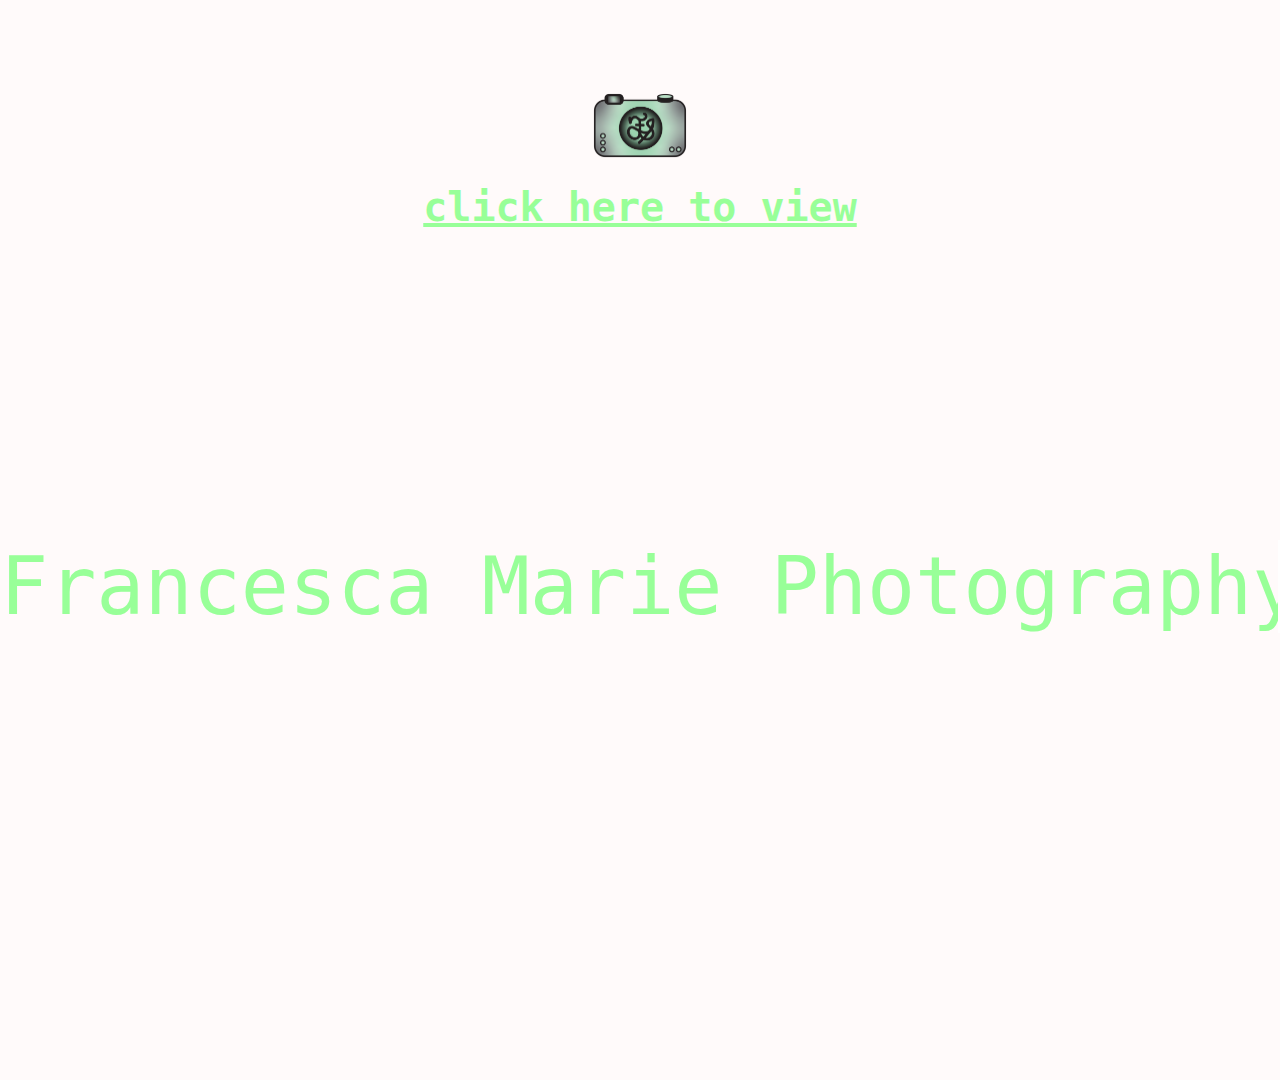
<file: index.html>
<!DOCTYPE html>
<html lang="en">

<head>
  <meta name="viewport" content="width=device-width, initial-scale=1">
  <meta http-equiv="refresh" content="8">
  <link rel="stylesheet" type="text/css" href="style.css">
  <title>Hello</title>
  <link rel = "icon" href =  "./assets/logo1.png"  type = "image/x-icon">
</head>

<body>


  <section>

<p class="line-1 anim-typewriter">Francesca Marie Photography</p>

<img src="assets/logo.png" class= "image1">

  <h1><a href="Homepage.html">click here to view</a></h1>

  </section>


</script>

</body>

</html>
</file>
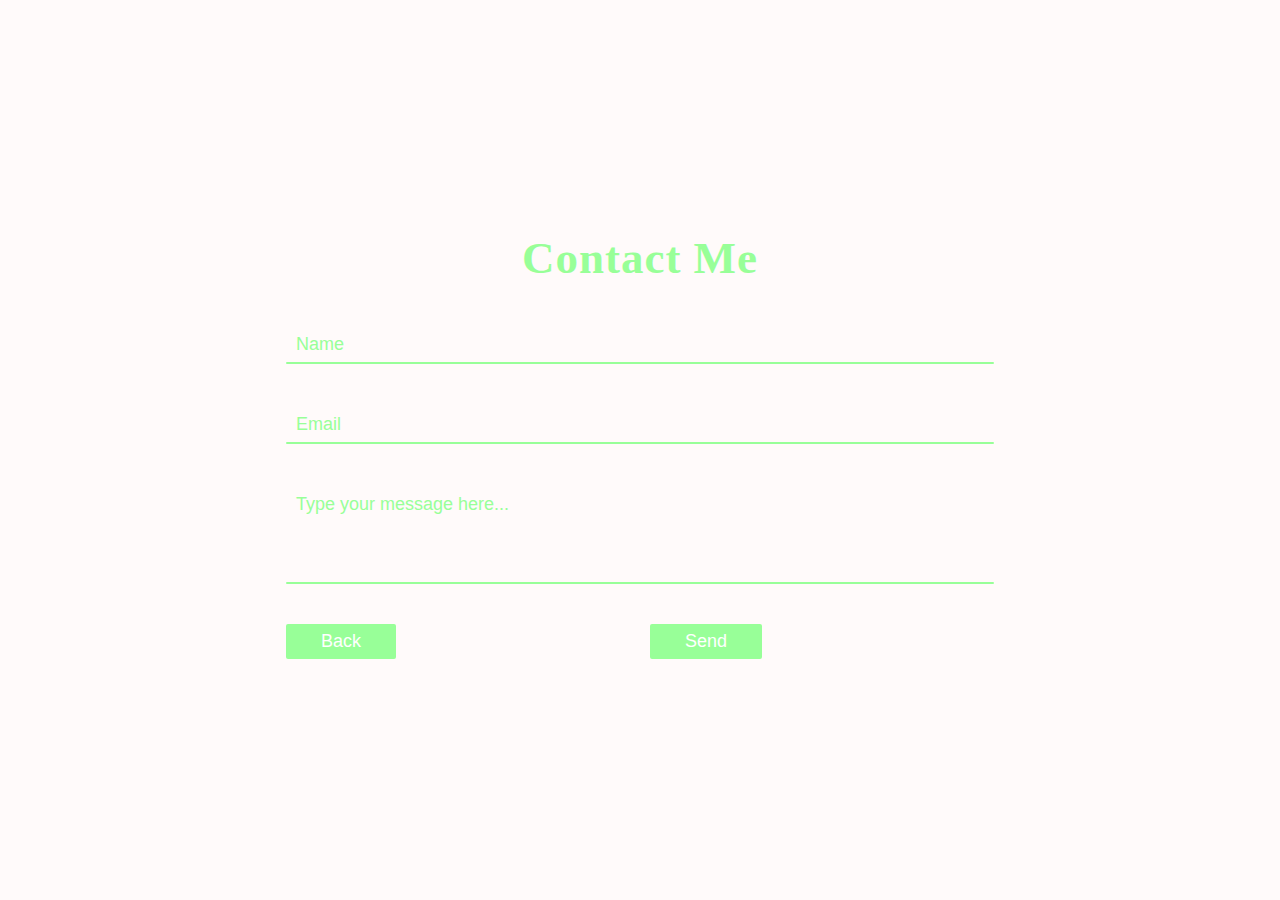
<file: Contact.html>
<!DOCTYPE html>
<html lang="en">

<head>
  <meta charset="utf-8">
  <meta name="viewport" content="width=device-width, initial-scale=1">
  <link rel="stylesheet" type="text/css" href="Contact.css">
  <title>Contact</title>
  <link rel = "icon" href =  "assets/logo.png"  type = "image/x-icon">
</head>
<body>

  <div class="container">
    <h2>Contact Me</h2>
     <div class="row100">
       <div class="col">
         <div class="inputBox">
          <input type="text" name="" required="required">
          <span class="text">Name</span>
          <span class="line"></span>
        </div>
      </div>
    </div>
       <div class="row100">
         <div class="col">
           <div class="inputBox">
            <input type="text" name="" required="required">
            <span class="text">Email</span>
            <span class="line"></span>
          </div>
        </div>
      </div>
        <div class="row100">
          <div class="col">
            <div class="inputBox textarea">
             <textarea required="required"></textarea>
             <span class="text">Type your message here...</span>
             <span class="line"></span>
           </div>
         </div>
       </div>

       <div class="buttons">
       <div class="row100">
         <div class="col">
           <button onclick="window.location.href ='about.html';">Back</button>
         </div>
         <div class="col">
           <input type="submit" value="Send">
         </div>
       </div>
       </div>
  </div>


</script>

</body>

</html>
</file>
<file: style.css>
html,
body {
  margin: 0;
  padding: 0;
}

section{
 position:absolute;
 top:0;
 left:0;
 width:100%;
 height:1080px;
 box-sizing:border-box;
 padding:0px;
}

@font-face {
  font-weight: normal;
  font-style: normal;
}

@keyframes appear {
  0%{
    opacity: 0;
  }
  25%{
    opacity: 0;
  }
  50%{
    opacity: 0;
  }
  75%{
    opacity: 1;
  }
}

html{
  min-height: 100%;
  overflow: hidden;
}

.image1 {
  animation: appear 7s;
  width: 93.625px;
  height: 65.125px;
}

body{
  height: calc(100vh - 8em);
  /* padding: 4em; */
  color: rgba(255,255,255,.75);
  font-family: 'Anonymous Pro', monospace;
  background-color: rgb(25,25,25);
}
.line-1{
    position: relative;
    top: 50%;
    width: 100%;
    margin: 0 auto;
    border-right: 2px solid white;
    font-size: 180%;
    text-align: center;
    white-space: nowrap;
    overflow: hidden;
}

a{
  font-size: 40px;
  animation: appear 8s;
  color:#98ff98;
}

/* body {
  font-family: "impact";
  font-weight: bold;
  background-color: snow;
  color: #98ff98;
  text-align: center;
  font-size: 50px;
} */

/* Global */
html{
  min-height: 100%;
  overflow: hidden;
}

body{
  text-align: center;
  height: calc(100vh - 8em);
  /* padding: 4em; */
  background-color: snow;
  color: #98ff98;
  font-family: 'monospace';
}
.line-1{
    position: center;
    top: 50%;
    width: auto;
    border-right: 2px solid rgba(255,255,255,.75);
    font-size: 500%;
    text-align: center;
    white-space: nowrap;
    overflow: hidden;
}

/* Animation */
.anim-typewriter{
  animation: typewriter 4s steps(44) 1s 1 normal both,
             blinkTextCursor 500ms steps(44) infinite normal;
}
@keyframes typewriter{
  from{width: 0;}
  to{width: 16em;}
}
@keyframes blinkTextCursor{
  from{border-right-color: white;}
  to{border-right-color: transparent;}
}

span {
  font-family: "monospace";
  color: #98ff98;
  text-align: center;
  font-size: 12px;
}
</file>
<file: Contact.css>
*{
  margin: 0;
  padding: 0;
  box-sizing: border-box;
  font-family: 'Roboto Condensed', sans-serif;
}

body{
  display: flex;
  justify-content:center;
  align-items: center;
  min-height: 100vh;
  background: snow;
}

.container
{
  width: 60%;
  padding: 20px;
}

.container h2
{
  font-family: 'Bebas Neue', cursive;
  letter-spacing: 1px;
  width:100%;
  color:#98ff98;
  font-size: 45px;
  text-align: center;
  margin-bottom: 10px;
}

.container .row100{
  position: relative;
  width: 100%;
  display: grid;
  grid-template-columns: repeat(auto-fit,minmax(300px,1fr));
}

.container .row100 .col{
  position: relative;
  width: 100%;
  padding: 0 10px;
  margin: 30px 0 10px;
  transition: 0.5s
}

.container .row100 .inputBox{
  position: relative;
  width: 100%;
  height: 40px;
  color: #98ff98;
}

.container .row100 .inputBox input,
.container .row100 .inputBox.textarea textarea{
  position: absolute;
  width: 100%;
  height: 100%;
  background: transparent;
  box-shadow: none;
  border: none;
  outline: none;
  font-size: 18px;
  padding: 0 10px;
  z-index: 1;
  color: #fff;
}

.container .row100 .inputBox .text{
  position: absolute;
  top: 0;
  left: 0;
  line-height: 40px;
  font-size: 18px;
  padding: 0 10px;
  display: block;
  transition: 0.5s;
  pointer-events: none;
}

.container .row100 .inputBox input:focus + .text,
.container .row100 .inputBox input:valid + .text{
  top: -35px;
  left: -10px;
}

.container .row100 .inputBox .line{
  position: absolute;
  bottom:0;
  display: block;
  width: 100%;
  height: 2px;
  background: #98ff98;
  transition: 0.5s;
  border-radius: 2px;
  pointer-events: none;
}

.container .row100 .inputBox input:focus ~ .line,
.container .row100 .inputBox input:valid ~ .line{
  height: 100%;
}

.container .row100 .inputBox.textarea{
  position: relative;
  width: 100%;
  height: 100px;
  padding: 10px 0;
}

.container .row100 .inputBox.textarea textarea{
  height: 100%;
  resize: none;
}


.container .row100 .inputBox textarea:focus + .text,
.container .row100 .inputBox textarea:valid + .text{
  top: -35px;
  left: -10px;
}

.container .row100 .inputBox textarea:focus ~ .line,
.container .row100 .inputBox textarea:valid ~ .line{
  height: 100%;
}

input[type="submit"]{
  border: none;
  padding: 7px 35px;
  cursor: pointer;
  outline: none;
  background: #98ff98;
  color: white;
  font-size: 18px;
  border-radius: 2px;
}

button{
  border: none;
  padding: 7px 35px;
  cursor: pointer;
  outline: none;
  background: #98ff98;
  color: white;
  font-size: 18px;
  border-radius: 2px;
}
</file>
